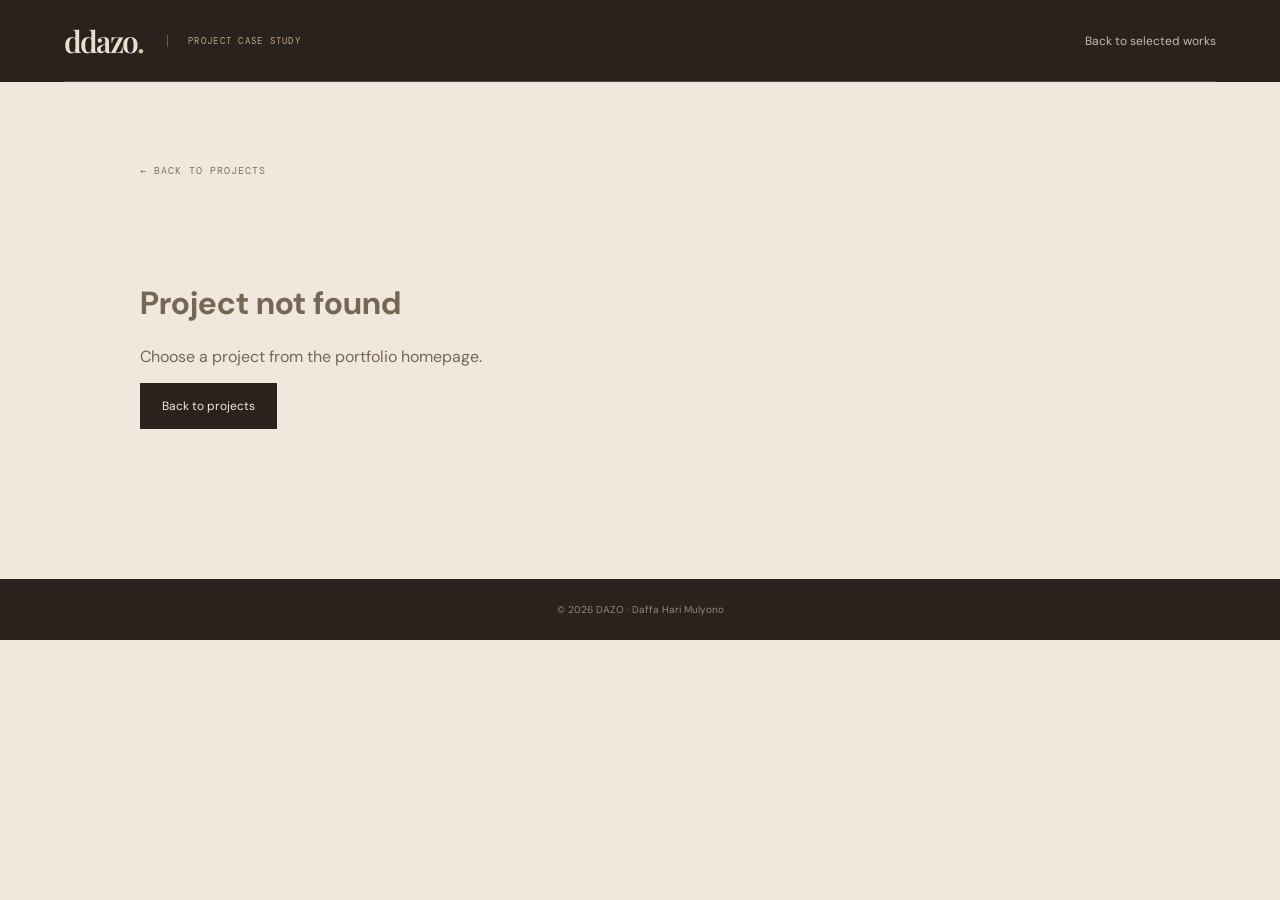
<file: project.html>
<!doctype html>
<html lang="en">
<head>
  <meta charset="UTF-8">
  <meta name="viewport" content="width=device-width, initial-scale=1.0">
  <meta name="theme-color" content="#29221d">
  <meta name="description" content="Project case study — Daffa Hari Mulyono, Backend Developer.">
  <meta name="robots" content="index,follow">
  <link rel="canonical" href="https://myportofolioddazo.vercel.app/project.html">
  <meta property="og:type" content="article">
  <meta property="og:title" content="Project case study — ddazo.">
  <meta property="og:description" content="Explore a software engineering project by Daffa Hari Mulyono.">
  <meta property="og:url" content="https://myportofolioddazo.vercel.app/project.html">
  <meta property="og:image" content="https://myportofolioddazo.vercel.app/assets/images/og-cover.svg">
  <title>Project case study — ddazo.</title>
  <link rel="preconnect" href="https://fonts.googleapis.com">
  <link rel="preconnect" href="https://fonts.gstatic.com" crossorigin>
  <link href="https://fonts.googleapis.com/css2?family=DM+Mono:wght@400;500&family=DM+Sans:wght@400;500;600;700&family=Playfair+Display:wght@500;600;700&display=swap" rel="stylesheet">
  <link rel="stylesheet" href="/assets/css/style.css">
  <script src="/assets/js/project.js" defer></script>
</head>
<body class="case-page">
  <header class="site-header case-header">
    <div class="nav-shell">
      <a class="brand" href="/#top" aria-label="ddazo home">ddazo<span>.</span></a>
      <span class="brand-caption">PROJECT CASE STUDY</span>
      <nav class="primary-nav" aria-label="Project navigation"><a class="nav-link" href="/#work">Back to selected works</a></nav>
    </div>
  </header>
  <main class="case-main" id="main">
    <a class="case-back" href="/#work">← Back to projects</a>
    <div id="case-content" aria-live="polite"><p class="case-loading">Loading project details…</p></div>
  </main>
  <footer class="case-footer">© <span id="current-year"></span> DAZO · Daffa Hari Mulyono</footer>
</body>
</html>
</file>
<file: assets/css/style.css>
/* =========================================================
   DDAZO — Warm Dark Premium
   Consolidated responsive design system
   ========================================================= */
:root {
  color-scheme: light;
  --coffee: #29221d;
  --dark: #332920;
  --brown: #514335;
  --brown-soft: #6d5945;
  --beige: #d2c2aa;
  --cream: #e8dfd0;
  --cream-light: #f0e8dc;
  --muted: #b9a991;
  --ink: #332920;
  --text-muted: #756756;
  --line-dark: rgba(232, 223, 208, .20);
  --line-light: rgba(81, 67, 53, .20);
  --serif: "Playfair Display", Georgia, serif;
  --sans: "DM Sans", Arial, sans-serif;
  --mono: "DM Mono", monospace;
  --content: 1200px;
  --page-gutter: clamp(20px, 5vw, 72px);
  --section-space: clamp(64px, 8vw, 104px);
}

*, *::before, *::after { box-sizing: border-box; }
html { overflow-x: clip; }
body { overflow-x: clip; }
html { scroll-behavior: auto; scroll-padding-top: 90px; }
body {
  min-width: 320px;
  margin: 0;
  background: var(--cream);
  color: var(--ink);
  font-family: var(--sans);
  -webkit-font-smoothing: antialiased;
  text-rendering: optimizeLegibility;
}
img { display: block; max-width: 100%; }
a { color: inherit; text-decoration: none; }
button, input, textarea, select { font: inherit; }
button, a { -webkit-tap-highlight-color: transparent; }
a:focus-visible, button:focus-visible, input:focus-visible, textarea:focus-visible, select:focus-visible {
  outline: 3px solid #b18b60;
  outline-offset: 3px;
}
button:disabled { cursor: not-allowed; opacity: .65; }
html, body, * { scrollbar-width: none; -ms-overflow-style: none; }
html::-webkit-scrollbar, body::-webkit-scrollbar, *::-webkit-scrollbar { display: none; width: 0; height: 0; }
.skip-link { position: absolute; z-index: 1000; top: -60px; left: 16px; padding: 12px 16px; background: var(--cream); color: var(--ink); }
.skip-link:focus { top: 12px; }

/* Header and navigation */
.site-header {
  position: sticky;
  top: 0;
  z-index: 50;
  margin-bottom: -82px;
  color: var(--cream);
  background: rgba(41, 34, 29, .94);
  -webkit-backdrop-filter: blur(14px);
  backdrop-filter: blur(14px);
}
.nav-shell {
  display: flex;
  align-items: center;
  gap: 24px;
  width: min(var(--content), calc(100% - (var(--page-gutter) * 2)));
  min-height: 82px;
  margin: auto;
  border-bottom: 1px solid var(--line-dark);
}
.brand { flex: 0 0 auto; color: var(--cream); font: 600 30px/1 var(--serif); letter-spacing: -.06em; white-space: nowrap; }
.brand span { color: var(--beige); }
.brand-caption { padding-left: 20px; border-left: 1px solid var(--brown-soft); color: var(--muted); font: 9px var(--mono); letter-spacing: .14em; white-space: nowrap; }
.primary-nav { display: flex; align-items: center; gap: clamp(18px, 2.8vw, 38px); margin-left: auto; }
.nav-link { position: relative; color: rgba(240, 232, 220, .78); font-size: 12px; transition: color .2s ease; }
.nav-link:hover, .nav-link.active { color: var(--cream-light); }
.nav-link.active::after { position: absolute; right: 0; bottom: -12px; left: 0; height: 1px; background: var(--beige); content: ""; }
.nav-contact { padding: 10px 14px; border: 1px solid var(--line-dark); }
.nav-contact:hover { background: rgba(232, 223, 208, .1); }
.menu-toggle { display: none; }

/* Shared section styles */
.section-dark { color: var(--cream); background: var(--coffee); }
.section-pad { padding: var(--section-space) max(var(--page-gutter), calc((100vw - var(--content)) / 2)); }
.eyebrow {
  display: flex;
  align-items: center;
  gap: 12px;
  margin: 0 0 22px;
  color: var(--muted);
  font: 9px/1.5 var(--mono);
  letter-spacing: .17em;
  text-transform: uppercase;
}
.eyebrow-line { flex: 0 0 auto; width: 27px; height: 1px; background: var(--brown-soft); }
.eyebrow-dark { color: #806f5b; }
.section-heading { display: flex; align-items: end; justify-content: space-between; gap: 40px; margin-bottom: 38px; }
.section-heading .eyebrow { margin-bottom: 18px; }
.section-heading h2, .intro-heading h2 { margin: 0; font: 500 clamp(31px, 3.3vw, 44px)/1.16 var(--serif); letter-spacing: -.035em; }
.button {
  display: inline-flex;
  align-items: center;
  justify-content: center;
  gap: 15px;
  min-height: 46px;
  padding: 0 21px;
  border: 1px solid transparent;
  font-size: 12px;
  cursor: pointer;
  transition: transform .2s ease, background .2s ease, border-color .2s ease;
}
.button:hover { transform: translateY(-2px); }
.button-filled { color: #fff5e8; background: #96724e; }
.button-filled:hover { background: #a7835d; }
.button-outline { color: var(--cream); border-color: rgba(232, 223, 208, .48); background: transparent; }
.button-outline:hover { background: rgba(232, 223, 208, .09); }
.button-dark { color: var(--cream-light); border-color: var(--coffee); background: var(--coffee); }
.button-dark:hover { border-color: #44372b; background: #44372b; }

/* Hero */
.hero {
  position: relative;
  isolation: isolate;
  display: flex;
  align-items: center;
  min-height: min(760px, 94vh);
  overflow: hidden;
  padding: 142px max(var(--page-gutter), calc((100vw - var(--content)) / 2)) 112px;
}
.hero::before {
  position: absolute;
  z-index: -1;
  inset: 0;
  background: linear-gradient(90deg, rgba(41, 34, 29, .99) 0%, rgba(41, 34, 29, .94) 38%, rgba(41, 34, 29, .58) 65%, rgba(41, 34, 29, .14) 100%);
  content: "";
}
.hero-text { position: relative; z-index: 2; width: min(620px, 58%); }
.hero h1 { max-width: 690px; margin: 0; color: var(--cream-light); font: 500 clamp(48px, 6.2vw, 82px)/1.04 var(--serif); letter-spacing: -.045em; }
.hero h1 em, .contact-inner h2 em { color: var(--beige); font-weight: 500; }
.hero-description { max-width: 500px; margin: 24px 0 28px; color: rgba(232, 223, 208, .76); font-size: 15px; line-height: 1.8; }
.hero-actions { display: flex; flex-wrap: wrap; gap: 12px; }
.hero-specialties { display: flex; flex-wrap: wrap; gap: 14px 0; max-width: 590px; margin-top: 38px; padding-top: 19px; border-top: 1px solid var(--line-dark); }
.hero-specialties > div { display: flex; align-items: center; gap: 10px; padding: 0 18px; border-right: 1px solid var(--line-dark); color: rgba(232, 223, 208, .8); font-size: 10px; }
.hero-specialties > div:first-child { padding-left: 0; }
.hero-specialties > div:last-child { border: 0; }
.specialty-symbol { color: var(--beige); font-size: 21px; }
.go-symbol { font: 600 17px var(--sans); letter-spacing: -2px; }
.hero-visual { position: absolute; z-index: -2; inset: 0 0 0 39%; background: url("/assets/images/hero-architecture.svg") center 48% / cover, linear-gradient(135deg, #6d5945, #29221d); opacity: .84; }
.visual-note { position: absolute; right: var(--page-gutter); bottom: 90px; display: flex; gap: 18px; color: rgba(240, 232, 220, .7); font: 8px var(--mono); letter-spacing: .13em; }
.hero-bottomline { position: absolute; z-index: 2; right: max(var(--page-gutter), calc((100vw - var(--content)) / 2)); bottom: 25px; left: max(var(--page-gutter), calc((100vw - var(--content)) / 2)); display: flex; justify-content: space-between; gap: 18px; color: rgba(232, 223, 208, .48); font: 8px var(--mono); letter-spacing: .13em; }
.hero-bottomline a:hover { color: var(--cream); }

/* About and toolkit */
.intro-band { display: grid; grid-template-columns: minmax(0, 1fr) minmax(0, 1.05fr); align-items: center; gap: 34px clamp(32px, 5vw, 72px); padding: 76px max(var(--page-gutter), calc((100vw - var(--content)) / 2)); background: var(--cream-light); }
.intro-copy { display: grid; grid-template-columns: 84px minmax(0, 1fr); align-items: start; gap: 18px; min-width: 0; }
.profile-photo {
  position: relative;
  z-index: 1;
  display: block;
  width: 84px;
  height: 104px;
  border: 3px solid rgba(81, 67, 53, .12);
  border-radius: 3px;
  object-fit: cover;
  object-position: center 28%;
  box-shadow: 0 6px 18px rgba(51, 41, 32, .10);
  cursor: zoom-in;
  transform: scale(1);
  transform-origin: center center;
  transition: transform .28s ease, box-shadow .28s ease, border-color .28s ease;
}
@media (hover: hover) and (pointer: fine) {
  .profile-photo:hover {
    z-index: 5;
    transform: scale(2.15);
    border-color: rgba(81, 67, 53, .42);
    box-shadow: 0 16px 42px rgba(41, 34, 29, .28);
  }
}
@media (prefers-reduced-motion: reduce) {
  .profile-photo { transition: none; }
}
.intro-copy-text { min-width: 0; }
.intro-copy-text p { margin: 0 0 12px; color: var(--text-muted); font-size: 12px; line-height: 1.85; overflow-wrap: anywhere; }
.text-link { display: inline-flex; gap: 10px; margin-top: 7px; padding-bottom: 5px; border-bottom: 1px solid #9c8971; font-size: 11px; }
.skills-preview { grid-column: 1 / -1; padding-top: 22px; border-top: 1px solid var(--line-light); }
.skills-preview .eyebrow { margin-bottom: 14px; }
.skill-chips, .tag-list { display: flex; flex-wrap: wrap; gap: 7px; }
.skill-chips span {
  display: inline-flex;
  align-items: center;
  min-height: 44px;
  padding: 11px 17px;
  border: 1px solid rgba(81, 67, 53, .34);
  border-radius: 3px;
  color: #403326;
  background: rgba(255, 250, 241, .72);
  font: 600 13px var(--mono);
  letter-spacing: .01em;
  line-height: 1.4;
  transition: background-color .2s ease, border-color .2s ease, transform .2s ease;
}
.skill-chips span:hover {
  background: rgba(255, 255, 255, .58);
  border-color: rgba(81, 67, 53, .42);
  transform: translateY(-2px);
}

/* Selected projects */
.work-section { background: #30271f; }
.project-grid { display: grid; grid-template-columns: repeat(2, minmax(0, 1fr)); align-items: stretch; gap: 20px; }
.project-card { display: grid; grid-template-columns: minmax(0, .82fr) minmax(0, 1fr); min-width: 0; min-height: 310px; overflow: hidden; border: 1px solid rgba(232, 223, 208, .17); background: rgba(232, 223, 208, .035); transition: border-color .25s ease, transform .25s ease; }
.project-card:hover { transform: translateY(-3px); border-color: rgba(210, 194, 170, .5); }
.project-image { position: relative; min-width: 0; min-height: 310px; aspect-ratio: 4 / 5; background-position: center; background-size: cover; }
.project-image::after { position: absolute; inset: 0; background: linear-gradient(0deg, rgba(30, 24, 19, .3), transparent 58%); content: ""; }
.project-image span { position: absolute; z-index: 1; top: 14px; left: 14px; color: var(--cream); font: 9px var(--mono); }
.project-image-a { background-image: url("/assets/images/project-musicyt.svg"); }
.project-image-b { background-image: url("/assets/images/project-jatinusa.svg"); }
.project-info { display: flex; flex-direction: column; align-items: flex-start; min-width: 0; padding: 23px 21px; overflow-wrap: anywhere; }
.project-category { margin: 0 0 11px; color: var(--muted); font: 8px var(--mono); letter-spacing: .12em; text-transform: uppercase; }
.project-info h3 { margin: 0 0 11px; font: 500 clamp(20px, 2vw, 24px)/1.2 var(--serif); overflow-wrap: break-word; }
.project-info > p:not(.project-category) { margin: 0 0 16px; color: rgba(232, 223, 208, .66); font-size: 10px; line-height: 1.75; }
.tag-list { gap: 5px; margin-top: auto; }
.tag-list span { padding: 5px 6px; border: 1px solid rgba(232, 223, 208, .16); color: rgba(232, 223, 208, .72); font: 8px var(--mono); }
.project-actions { display: flex; flex-wrap: wrap; gap: 18px; margin-top: 16px; }
.project-link { display: inline-flex; gap: 9px; color: var(--beige); font-size: 10px; }
.api-status { margin: 16px 0 0; color: rgba(232, 223, 208, .55); font: 9px var(--mono); }

/* Expertise */
.expertise-section { color: var(--ink); background: #d9cbb7; }
.expertise-grid { display: grid; grid-template-columns: repeat(2, minmax(0, 1fr)); border-top: 1px solid var(--line-light); }
.expertise-item { display: grid; grid-template-columns: 34px minmax(0, 1fr) 16px; align-items: start; gap: 15px; min-width: 0; padding: 25px 22px 25px 0; border-bottom: 1px solid var(--line-light); }
.expertise-item:nth-child(odd) { border-right: 1px solid var(--line-light); }
.expertise-item:nth-child(even) { padding-left: 25px; }
.expertise-number { color: #927f68; font: 9px var(--mono); }
.expertise-item h3 { margin: 0 0 8px; font: 500 20px var(--serif); }
.expertise-item p { max-width: 430px; margin: 0; color: #756756; font-size: 11px; line-height: 1.8; }
.expertise-mark { color: #806e58; }

/* Experience and GitHub */
.journey-section { background: var(--coffee); }
.journey-content { width: 100%; border-top: 1px solid var(--line-dark); }
.journey-entry { display: grid; grid-template-columns: minmax(150px, 190px) minmax(0, 1fr); align-items: start; gap: 26px; padding: 25px 0; border-bottom: 1px solid var(--line-dark); }
.journey-entry > div { min-width: 0; }
.journey-date { color: var(--muted); font: 9px var(--mono); letter-spacing: .1em; }
.journey-entry h3 { margin: 0 0 7px; font: 500 21px var(--serif); }
.journey-entry p { margin: 0 0 7px; color: var(--beige); font-size: 11px; }
.journey-entry small { color: rgba(232, 223, 208, .62); font-size: 10px; line-height: 1.6; }
.github-panel { display: grid; grid-template-columns: minmax(0, 1fr) auto; align-items: end; gap: 24px; width: 100%; margin-top: 34px; padding-top: 26px; border-top: 1px solid var(--line-dark); }
.github-panel-content { min-width: 0; }
.github-panel .eyebrow { margin-bottom: 11px; }
.github-panel h3 { margin: 0 0 7px; font: 500 24px var(--serif); }
.github-panel p:not(.eyebrow) { margin: 0; color: rgba(232, 223, 208, .58); font-size: 11px; line-height: 1.7; }
.github-contributions { width: min(100%, 760px); margin-top: 22px; padding: 18px 20px 15px; border: 1px solid rgba(232, 223, 208, .16); background: rgba(232, 223, 208, .035); }
.github-contributions-heading { display: flex; align-items: center; justify-content: space-between; gap: 16px; margin-bottom: 16px; }
.github-contributions-heading h4 { margin: 0; color: var(--cream); font: 500 13px var(--sans); }
.github-contributions-heading a { flex: 0 0 auto; color: var(--beige); font: 10px var(--mono); text-decoration: none; }
.github-contributions-heading a:hover { color: var(--cream); }
.github-graph-scroll { max-width: 100%; overflow-x: auto; padding: 4px 0 9px; scrollbar-width: thin; scrollbar-color: rgba(197, 169, 130, .5) transparent; }
.github-contribution-chart { display: block; width: 100%; min-width: 590px; height: auto; min-height: 92px; object-fit: contain; object-position: left center; }
.github-panel .github-chart-note { margin-top: 10px; font-size: 9px; }
.github-visit-button { align-self: end; }

/* Contact and footer */
/* Keep the contact block aligned to the same centered content width as the sections above. */
@media (min-width: 901px) and (max-width: 1100px) {
  .contact-inner { padding-inline: clamp(24px, 3.5vw, 40px); }
  .contact-inner h2 { font-size: clamp(40px, 4.5vw, 52px); }
  .contact-art { min-width: 0; }
}


.contact-section { display: grid; grid-template-columns: minmax(0, 1.08fr) minmax(0, .92fr); align-items: stretch; width: min(100%, var(--content)); min-height: 500px; margin-inline: auto; overflow: hidden; background: var(--cream-light); }
.contact-inner { width: 100%; min-width: 0; padding: clamp(52px, 5.5vw, 76px) clamp(24px, 4.8vw, 64px); }
.contact-inner > * { max-width: 520px; }
.contact-inner .eyebrow, .contact-inner h2 { max-width: none; }
.contact-inner h2 { margin: 0 0 16px; color: var(--ink); font: 500 clamp(42px, 5vw, 64px)/1.06 var(--serif); letter-spacing: -.04em; }
.contact-inner h2 em { color: #8c7458; }
.contact-inner > p:not(.eyebrow) { max-width: 410px; margin: 0; color: var(--text-muted); font-size: 12px; line-height: 1.8; }
.contact-form { display: grid; gap: 12px; width: 100%; max-width: 480px; min-width: 0; margin-top: 24px; }
.contact-form .form-field { display: grid; gap: 7px; min-width: 0; }
.contact-form label { color: #756756; font: 9px var(--mono); letter-spacing: .08em; text-transform: uppercase; }
.contact-form input, .contact-form textarea, .contact-form select { display: block; width: 100%; max-width: 100%; min-width: 0; min-height: 46px; padding: 12px 13px; border: 1px solid rgba(81, 67, 53, .35); border-radius: 2px; background: #f7f1e8; color: var(--ink); box-shadow: inset 0 1px 2px rgba(51, 41, 32, .035); }
.contact-form textarea { min-height: 112px; line-height: 1.6; resize: vertical; }
.contact-form select { cursor: pointer; }
.contact-form input::placeholder, .contact-form textarea::placeholder { color: #9a8b78; opacity: 1; }
.contact-form input:focus, .contact-form textarea:focus, .contact-form select:focus { border-color: #80694f; outline: 2px solid rgba(128, 105, 79, .14); outline-offset: 1px; box-shadow: none; }
.contact-form .button { justify-self: start; min-width: 142px; min-height: 48px; }
.form-note { width: 100%; max-width: 430px; margin: 0; color: #887966; font-size: 9px; line-height: 1.6; }
.social-links {
  display: flex;
  flex-wrap: wrap;
  gap: 14px 24px;
  max-width: 560px;
  margin-top: 30px;
}
.social-links a {
  display: inline-flex;
  align-items: center;
  min-height: 44px;
  padding: 6px 1px;
  border-bottom: 1px solid #9b8468;
  color: #403326;
  font: 600 14px var(--mono);
  letter-spacing: .01em;
  transition: color .2s ease, border-color .2s ease;
}
.social-links a:hover {
  color: #332920;
  border-color: #514335;
}
.social-links a:focus-visible {
  outline: 2px solid #80694f;
  outline-offset: 4px;
}
.contact-art { width: 100%; min-width: 0; min-height: 100%; background: linear-gradient(90deg, rgba(232, 223, 208, .05), transparent), url("/assets/images/contact-art.svg") center / cover, linear-gradient(135deg, #d2c2aa, #514335); }
.site-footer { display: flex; align-items: center; justify-content: space-between; gap: 18px; padding: 23px max(var(--page-gutter), calc((100vw - var(--content)) / 2)); color: rgba(232, 223, 208, .56); background: var(--coffee); }
.site-footer .brand { font-size: 22px; }
.site-footer p { margin: 0; font-size: 9px; }

/* Motion */
.reveal { opacity: 0; transform: translateY(16px); transition: opacity .65s ease, transform .65s ease; }
.reveal.is-visible { opacity: 1; transform: translateY(0); }

/* Individual project case study */
.case-page { min-height: 100vh; background: var(--cream-light); }
.case-header { position: relative; margin: 0; background: var(--coffee); color: var(--cream); }
.case-main { width: min(1000px, calc(100% - 48px)); margin: 0 auto; padding: 76px 0 100px; }
.case-back { display: inline-flex; gap: 10px; margin-bottom: 34px; color: #806f5b; font: 10px var(--mono); letter-spacing: .1em; text-transform: uppercase; }
.case-hero { padding-bottom: 38px; border-bottom: 1px solid var(--line-light); }
.case-hero .eyebrow { color: #806f5b; }
.case-hero h1 { margin: 0 0 18px; color: var(--ink); font: 500 clamp(42px, 7vw, 76px)/1.05 var(--serif); letter-spacing: -.04em; }
.case-lead { max-width: 720px; margin: 0; color: var(--text-muted); font-size: 15px; line-height: 1.85; }
.case-meta { display: flex; flex-wrap: wrap; gap: 10px 28px; margin-top: 24px; color: #806f5b; font: 9px var(--mono); letter-spacing: .08em; text-transform: uppercase; }
.case-grid { display: grid; grid-template-columns: minmax(0, 1.5fr) minmax(220px, .7fr); gap: 54px; padding-top: 42px; }
.case-content section { margin-bottom: 38px; }
.case-content h2, .case-sidebar h2 { margin: 0 0 14px; color: var(--ink); font: 500 25px var(--serif); }
.case-content p { margin: 0; color: var(--text-muted); font-size: 13px; line-height: 1.9; }
.case-list { display: grid; gap: 12px; margin: 0; padding: 0; list-style: none; }
.case-list li { position: relative; padding-left: 20px; color: var(--text-muted); font-size: 12px; line-height: 1.8; }
.case-list li::before { position: absolute; left: 0; color: #927f68; content: "—"; }
.case-sidebar { align-self: start; padding: 24px; background: var(--cream); }
.case-sidebar section + section { margin-top: 28px; }
.case-sidebar h2 { font-size: 20px; }
.case-stack { display: flex; flex-wrap: wrap; gap: 7px; }
.case-stack span { padding: 7px 9px; border: 1px solid rgba(81, 67, 53, .2); color: #675743; font: 9px var(--mono); }
.case-actions { display: flex; flex-wrap: wrap; gap: 12px; margin-top: 28px; }
.case-error { padding: 50px 0; color: var(--text-muted); }
.case-loading { color: var(--text-muted); font-size: 13px; }
.case-footer { padding: 24px; color: rgba(232, 223, 208, .55); background: var(--coffee); font-size: 10px; text-align: center; }

/* Responsive layouts */
@media (max-width: 1100px) {
  .hero-text { width: min(620px, 66%); }
  .intro-band { gap: 28px 38px; }
  .project-card { grid-template-columns: 1fr; }
  .project-image { min-height: 190px; aspect-ratio: 16 / 9; }
  .project-info { min-height: 250px; }
}
@media (max-width: 900px) {
  html { scroll-padding-top: 72px; }
  .site-header { margin-bottom: -70px; }
  .nav-shell { width: calc(100% - 40px); min-height: 70px; gap: 13px; }
  .brand { font-size: 27px; }
  .brand-caption { padding-left: 12px; font-size: 8px; letter-spacing: .08em; }
  .menu-toggle { display: flex; flex-direction: column; justify-content: center; gap: 6px; width: 42px; height: 42px; margin-left: auto; border: 1px solid var(--line-dark); background: transparent; cursor: pointer; }
  .menu-toggle span { display: block; width: 17px; height: 1px; margin: 0 auto; background: var(--cream); transition: transform .2s; }
  .menu-toggle[aria-expanded="true"] span:first-child { transform: translateY(3.5px) rotate(45deg); }
  .menu-toggle[aria-expanded="true"] span:last-child { transform: translateY(-3.5px) rotate(-45deg); }
  .primary-nav { position: absolute; top: 70px; right: 0; left: 0; display: none; flex-direction: column; align-items: stretch; gap: 0; padding: 8px 20px 18px; border-bottom: 1px solid var(--line-dark); background: rgba(41, 34, 29, .98); }
  .primary-nav.is-open { display: flex; }
  .nav-link { padding: 13px 5px; border-bottom: 1px solid var(--line-dark); }
  .nav-link.active::after { display: none; }
  .nav-contact { margin-top: 9px; padding: 12px; border: 1px solid var(--line-dark); text-align: center; }
  .hero { min-height: 720px; padding: 125px 24px 94px; }
  .hero::before { background: linear-gradient(90deg, rgba(41, 34, 29, .96), rgba(41, 34, 29, .79)), linear-gradient(0deg, rgba(41, 34, 29, .35), transparent); }
  .hero-visual { inset: 0; background-position: 58% center; opacity: .55; }
  .hero-text { width: 100%; max-width: 590px; }
  .hero h1 { font-size: clamp(43px, 10.5vw, 62px); }
  .hero-description { max-width: 470px; font-size: 13px; }
  .hero-specialties { margin-top: 30px; }
  .hero-specialties > div { padding: 0 11px; font-size: 9px; }
  .hero-specialties > div:first-child { padding-left: 0; }
  .hero-bottomline { right: 24px; bottom: 20px; left: 24px; font-size: 7px; }
  .visual-note { display: none; }
  .intro-band, .section-pad { padding: 66px 24px; }
  .intro-band { grid-template-columns: 1fr; gap: 25px; }
  .intro-heading h2 { max-width: 570px; font-size: 36px; }
  .intro-copy { grid-template-columns: 76px minmax(0, 1fr); gap: 14px; }
  .profile-photo { width: 76px; height: 94px; }
  .intro-copy-text p { font-size: 11px; }
  .skills-preview { grid-column: auto; }
  .section-heading { display: block; margin-bottom: 28px; }
  .section-heading h2 { font-size: 37px; }
  .project-grid { grid-template-columns: 1fr; }
  .project-card { grid-template-columns: minmax(0, .82fr) minmax(0, 1fr); min-height: 290px; }
  .project-image { min-height: 290px; aspect-ratio: auto; }
  .project-info { min-height: 0; padding: 20px 17px; }
  .expertise-grid { grid-template-columns: 1fr; }
  .expertise-item, .expertise-item:nth-child(even) { padding: 21px 0; border-right: 0; }
  .journey-entry { grid-template-columns: minmax(125px, 145px) minmax(0, 1fr); gap: 15px; }
  .github-panel { grid-template-columns: 1fr; align-items: start; }
  .github-contributions { padding: 15px 13px 13px; }
  .github-contributions-heading { align-items: flex-start; }
  .github-visit-button { justify-self: start; }
  .contact-section { grid-template-columns: 1fr; }
  .contact-inner { padding: 62px 24px 54px; }
  .contact-inner > * { max-width: 100%; }
  .contact-inner h2 { font-size: 49px; }
  .contact-art { min-height: 250px; }
  .site-footer { flex-wrap: wrap; padding: 22px 24px; }
  .site-footer p:nth-of-type(1) { order: 3; width: 100%; }
  .case-main { padding-top: 54px; }
  .case-grid { grid-template-columns: 1fr; gap: 12px; }
}
@media (max-width: 480px) {
  .brand-caption { max-width: 150px; white-space: normal; line-height: 1.4; }
  .hero { min-height: 690px; padding-inline: 20px; }
  .hero h1 { font-size: clamp(39px, 11vw, 52px); }
  .hero-description { font-size: 12px; }
  .hero-actions { gap: 9px; }
  .button { min-height: 43px; padding-inline: 15px; font-size: 11px; }
  .hero-specialties { gap: 12px 0; }
  .hero-specialties > div { gap: 7px; padding-inline: 8px; font-size: 8px; }
  .hero-bottomline { right: 20px; left: 20px; font-size: 6px; letter-spacing: .08em; }
  .intro-band, .section-pad { padding: 58px 20px; }
  .intro-heading h2 { font-size: 32px; }
  .intro-copy { grid-template-columns: 64px minmax(0, 1fr); gap: 12px; }
  .profile-photo { width: 64px; height: 80px; }
  .section-heading h2 { font-size: 33px; }
  .project-card { grid-template-columns: 1fr; }
  .project-image { min-height: 190px; aspect-ratio: 16 / 9; }
  .project-info { min-height: 0; padding: 21px; }
  .expertise-item { grid-template-columns: 27px minmax(0, 1fr) 14px; gap: 10px; }
  .journey-entry { grid-template-columns: 1fr; gap: 9px; }
  .journey-date { line-height: 1.6; }
  .contact-inner { padding: 56px 20px 48px; }
  .contact-inner h2 { font-size: 44px; }
  .contact-form { gap: 11px; }
  .contact-form input, .contact-form textarea, .contact-form select { min-height: 45px; }
  .contact-form textarea { min-height: 105px; }
  .social-links { gap: 12px 16px; }
  .site-footer { padding-inline: 20px; }
  .case-main { width: min(100% - 36px, 1000px); }
  .case-sidebar { padding: 20px; }
}
@media (prefers-reduced-motion: reduce) {
  *, *::before, *::after { scroll-behavior: auto !important; transition-duration: .01ms !important; animation-duration: .01ms !important; }
}


/* Technical toolkit readability */
@media (max-width: 900px) {
  .skill-chips { gap: 9px; }
  .skill-chips span { min-height: 42px; padding: 10px 14px; font-size: 12px; }
}
@media (max-width: 480px) {
  .skill-chips { gap: 8px; }
  .skill-chips span { min-height: 40px; padding: 9px 12px; font-size: 11.5px; }
}


/* Contact social links: comfortable reading size on small screens */
@media (max-width: 900px) {
  .social-links { gap: 10px 20px; margin-top: 24px; }
  .social-links a { min-height: 44px; font-size: 13px; }
}


/* Reliable in-page navigation offsets for the sticky header */
main section[id] {
  scroll-margin-top: 94px;
}


/* Contact links: stronger contrast and slightly larger typography */
@media (max-width: 480px) {
  .social-links { gap: 10px 18px; }
  .social-links a { min-height: 42px; font-size: 12.5px; }
}


/* Quality pass: predictable overflow and comfortable touch targets */
.github-graph-scroll { max-width: 100%; overflow-x: auto; overscroll-behavior-x: contain; }
.github-contribution-chart { max-width: none; }
.contact-form input, .contact-form textarea, .contact-form select { font-size: 16px; }
@media (max-width: 900px) {
  .nav-link, .menu-toggle { min-height: 44px; }
  .menu-toggle { min-width: 44px; }
}
@media (max-width: 480px) {
  .hero-actions .button { min-height: 44px; }
  .contact-form .button { min-height: 48px; }
}

/* Layout refinement: compact laptops, consistent project media, and mobile balance */
@media (min-width: 901px) and (max-width: 1100px) {
  .hero {
    min-height: min(700px, 90svh);
    padding-top: 128px;
    padding-bottom: 102px;
  }
  .hero-text {
    width: min(590px, 61%);
  }
  .hero h1 {
    max-width: 590px;
    font-size: clamp(46px, 5.25vw, 60px);
    line-height: 1.07;
  }
  .hero-description {
    max-width: 440px;
    margin: 20px 0 24px;
    font-size: 13px;
    line-height: 1.75;
  }
  .hero-specialties {
    max-width: 520px;
    margin-top: 29px;
    padding-top: 16px;
  }
  .hero-specialties > div {
    gap: 8px;
    padding-inline: 12px;
    font-size: 9px;
  }
  .hero-visual {
    inset-inline-start: 34%;
    background-position: 58% center;
  }
  .visual-note { bottom: 78px; }
}

/* Keep project artwork at a predictable crop in every card layout. */
.project-image {
  min-height: 0;
  height: 100%;
  aspect-ratio: 4 / 5;
  background-repeat: no-repeat;
}
@media (max-width: 1100px) {
  .project-image {
    height: auto;
    min-height: 0;
    aspect-ratio: 16 / 9;
  }
}
@media (min-width: 901px) and (max-width: 1100px) {
  .project-card { grid-template-columns: 1fr; }
}
@media (min-width: 901px) {
  .project-card { grid-template-columns: minmax(0, .9fr) minmax(0, 1fr); }
}
@media (max-width: 900px) {
  .project-card { grid-template-columns: minmax(0, .9fr) minmax(0, 1fr); }
  .project-image {
    height: 100%;
    min-height: 0;
    aspect-ratio: 4 / 5;
  }
}

/* Improve date-to-description rhythm in the experience timeline. */
.journey-entry {
  grid-template-columns: minmax(160px, 178px) minmax(0, 1fr);
  gap: clamp(18px, 2.4vw, 30px);
  padding-block: 27px;
}
.journey-date {
  display: block;
  padding-top: 4px;
  line-height: 1.7;
}
.journey-entry > div:last-child { max-width: 760px; }
@media (max-width: 900px) {
  .journey-entry {
    grid-template-columns: minmax(132px, 150px) minmax(0, 1fr);
    gap: 18px;
    padding-block: 23px;
  }
}
@media (max-width: 480px) {
  .journey-entry {
    grid-template-columns: 1fr;
    gap: 6px;
    padding-block: 20px;
  }
  .journey-date { padding-top: 0; }
  .journey-entry h3 { margin-bottom: 6px; }
}

/* Decorative contact artwork should support, not dominate, the form on mobile. */
@media (max-width: 900px) {
  .contact-art {
    min-height: 188px;
    max-height: 220px;
    background-position: center 48%;
    background-size: cover;
  }
}
@media (max-width: 480px) {
  .contact-art {
    min-height: 142px;
    max-height: 150px;
    background-position: center 52%;
  }
}

/* Fine tuning for common narrow phones (360–390px). */
@media (max-width: 390px) {
  .nav-shell { width: calc(100% - 36px); }
  .brand-caption { max-width: 132px; font-size: 7px; }
  .hero {
    min-height: 650px;
    padding: 112px 18px 82px;
  }
  .hero h1 {
    max-width: 340px;
    font-size: clamp(37px, 10.3vw, 41px);
    line-height: 1.08;
  }
  .hero-description {
    max-width: 340px;
    margin-block: 17px 21px;
    font-size: 12px;
    line-height: 1.72;
  }
  .hero-actions { gap: 8px; }
  .hero-actions .button { padding-inline: 12px; font-size: 10px; }
  .hero-specialties {
    max-width: 340px;
    margin-top: 24px;
    padding-top: 14px;
    gap: 10px 0;
  }
  .hero-specialties > div {
    padding-inline: 7px;
    font-size: 7.5px;
  }
  .hero-specialties > div:first-child { padding-left: 0; }
  .hero-bottomline {
    right: 18px;
    left: 18px;
    gap: 10px;
    font-size: 5.5px;
    letter-spacing: .06em;
  }
  .intro-band, .section-pad { padding-inline: 18px; }
  .section-heading h2 { font-size: 30px; }
  .project-info { padding: 18px; }
  .contact-inner { padding: 48px 18px 42px; }
  .contact-inner h2 { font-size: 39px; }
  .contact-art { min-height: 132px; max-height: 140px; }
  .social-links { gap: 8px 14px; }
  .social-links a { font-size: 12px; }
}
@media (max-width: 480px) {
  .project-card { grid-template-columns: 1fr; }
  .project-image { height: auto; min-height: 0; aspect-ratio: 16 / 9; }
}
</file>
